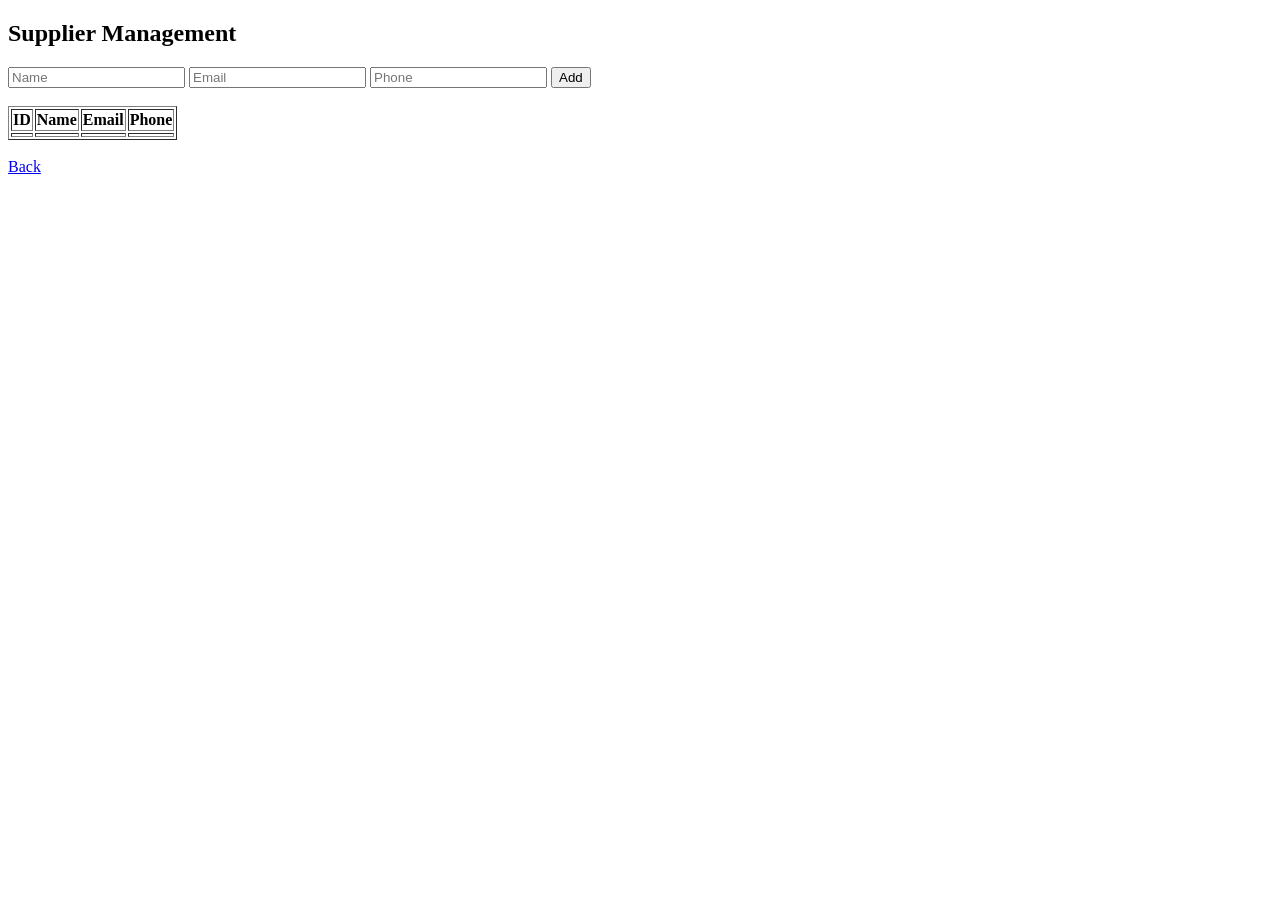
<file: src/main/resources/templates/admin-suppliers.html>
<!DOCTYPE html>
<html xmlns:th="http://www.thymeleaf.org">
<head>
    <title>Suppliers</title>
</head>
<body>

<h2>Supplier Management</h2>

<form action="/admin/suppliers/save" method="post">
    <input type="text" name="supplierName" placeholder="Name" required>
    <input type="text" name="email" placeholder="Email" required>
    <input type="text" name="phone" placeholder="Phone" required>
    <button type="submit">Add</button>
</form>

<br>

<table border="1">
    <tr>
        <th>ID</th>
        <th>Name</th>
        <th>Email</th>
        <th>Phone</th>
    </tr>

    <tr th:each="s : ${suppliers}">
        <td th:text="${s.supplierId}"></td>
        <td th:text="${s.supplierName}"></td>
        <td th:text="${s.email}"></td>
        <td th:text="${s.phone}"></td>
    </tr>
</table>

<br>

<a href="/admin/dashboard">Back</a>

</body>
</html>
</file>
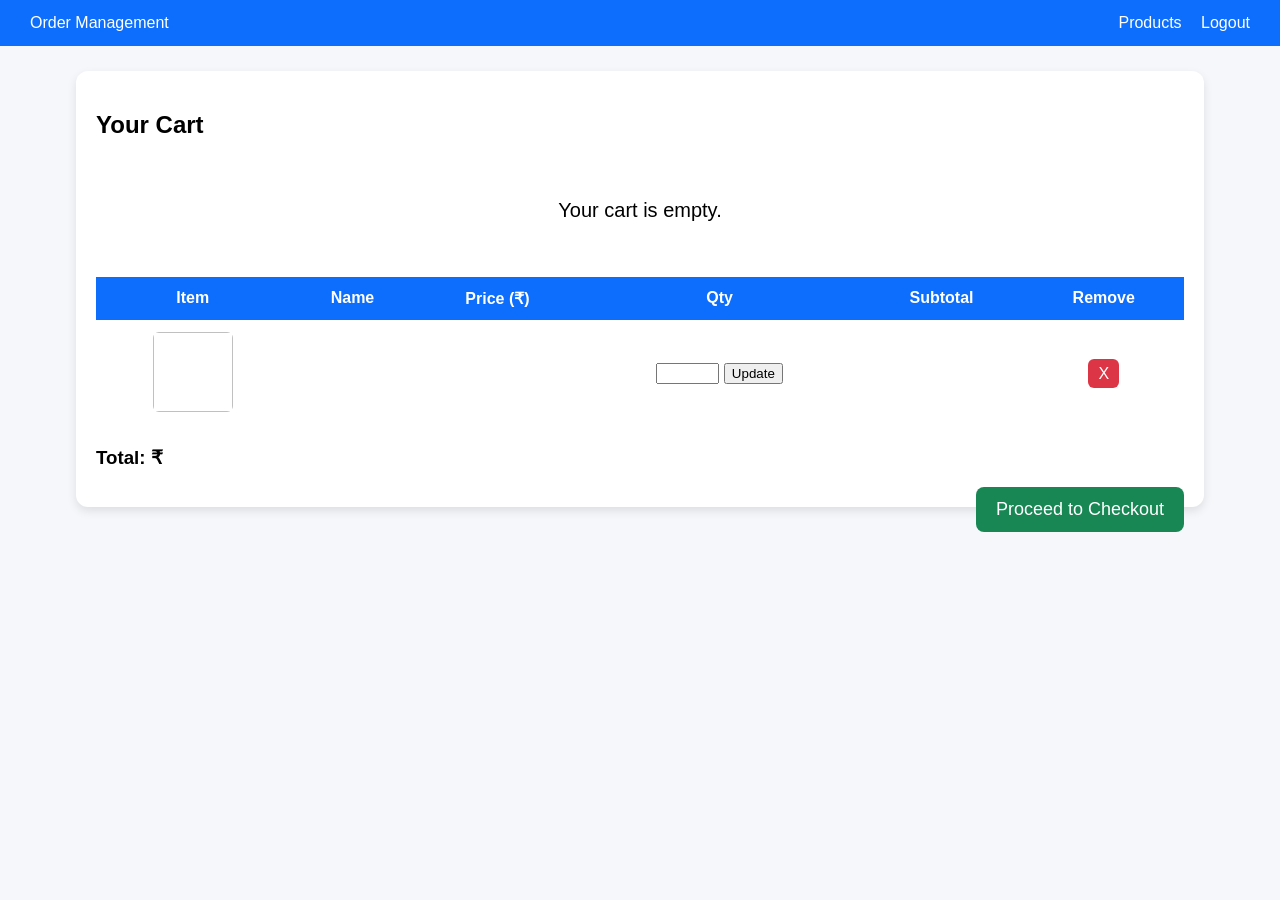
<file: src/main/resources/templates/cart.html>
<!DOCTYPE html>
<html xmlns:th="http://www.thymeleaf.org">
<head>
    <meta charset="UTF-8">
    <title>Your Cart</title>

    <style>
        body {
            font-family: Poppins, sans-serif;
            background: #f5f7fa;
            margin: 0;
        }

        .navbar {
            background: #0d6efd;
            padding: 14px 30px;
            display: flex;
            justify-content: space-between;
            color: white;
        }

        .navbar a {
            color: white;
            text-decoration: none;
            margin-left: 15px;
        }

        .container {
            width: 85%;
            margin: 25px auto;
            background: white;
            padding: 20px;
            border-radius: 12px;
            box-shadow: 0 4px 10px rgba(0,0,0,0.1);
        }

        table {
            width: 100%;
            border-collapse: collapse;
            margin-top: 15px;
        }

        table th, table td {
            padding: 12px;
            text-align: center;
        }

        table th {
            background: #0d6efd;
            color: white;
        }

        img {
            width: 80px;
            height: 80px;
            object-fit: cover;
            border-radius: 6px;
        }

        .btn-remove {
            background: #dc3545;
            color: white;
            padding: 6px 10px;
            border-radius: 6px;
            text-decoration: none;
        }

        .btn-checkout {
            background: #198754;
            padding: 12px 20px;
            color: white;
            text-decoration: none;
            border-radius: 8px;
            font-size: 18px;
            float: right;
        }

        .no-items {
            text-align: center;
            padding: 40px 0;
            font-size: 20px;
        }
    </style>
</head>

<body>

<div class="navbar">
    <div>Order Management</div>
    <div>
        <a href="/products">Products</a>
        <a href="/logout">Logout</a>
    </div>
</div>

<div class="container">

    <h2>Your Cart</h2>

    <div th:if="${#lists.isEmpty(cartItems)}" class="no-items">
        Your cart is empty.
    </div>

    <table th:if="${!#lists.isEmpty(cartItems)}">
        <thead>
        <tr>
            <th>Item</th>
            <th>Name</th>
            <th>Price (₹)</th>
            <th>Qty</th>
            <th>Subtotal</th>
            <th>Remove</th>
        </tr>
        </thead>

        <tbody>
        <tr th:each="c : ${cartItems}">
            <td><img th:src="@{'/images/' + ${c.imageName}}"></td>
            <td th:text="${c.name}"></td>
            <td th:text="${c.price}"></td>

            <td>
                <form th:action="@{'/cart/update/' + ${c.productId}}" method="post">
                    <input type="number" name="qty" min="1" th:value="${c.quantity}" style="width:55px;">
                    <button type="submit">Update</button>
                </form>
            </td>

            <td th:text="${c.subtotal}"></td>

            <td>
                <a class="btn-remove" th:href="@{'/cart/remove/' + ${c.productId}}">X</a>
            </td>
        </tr>
        </tbody>
    </table>

    <h3 th:if="${!#lists.isEmpty(cartItems)}">Total: ₹ <span th:text="${total}"></span></h3>

    <a th:if="${!#lists.isEmpty(cartItems)}" class="btn-checkout" href="/checkout">Proceed to Checkout</a>

</div>

</body>
</html>
</file>
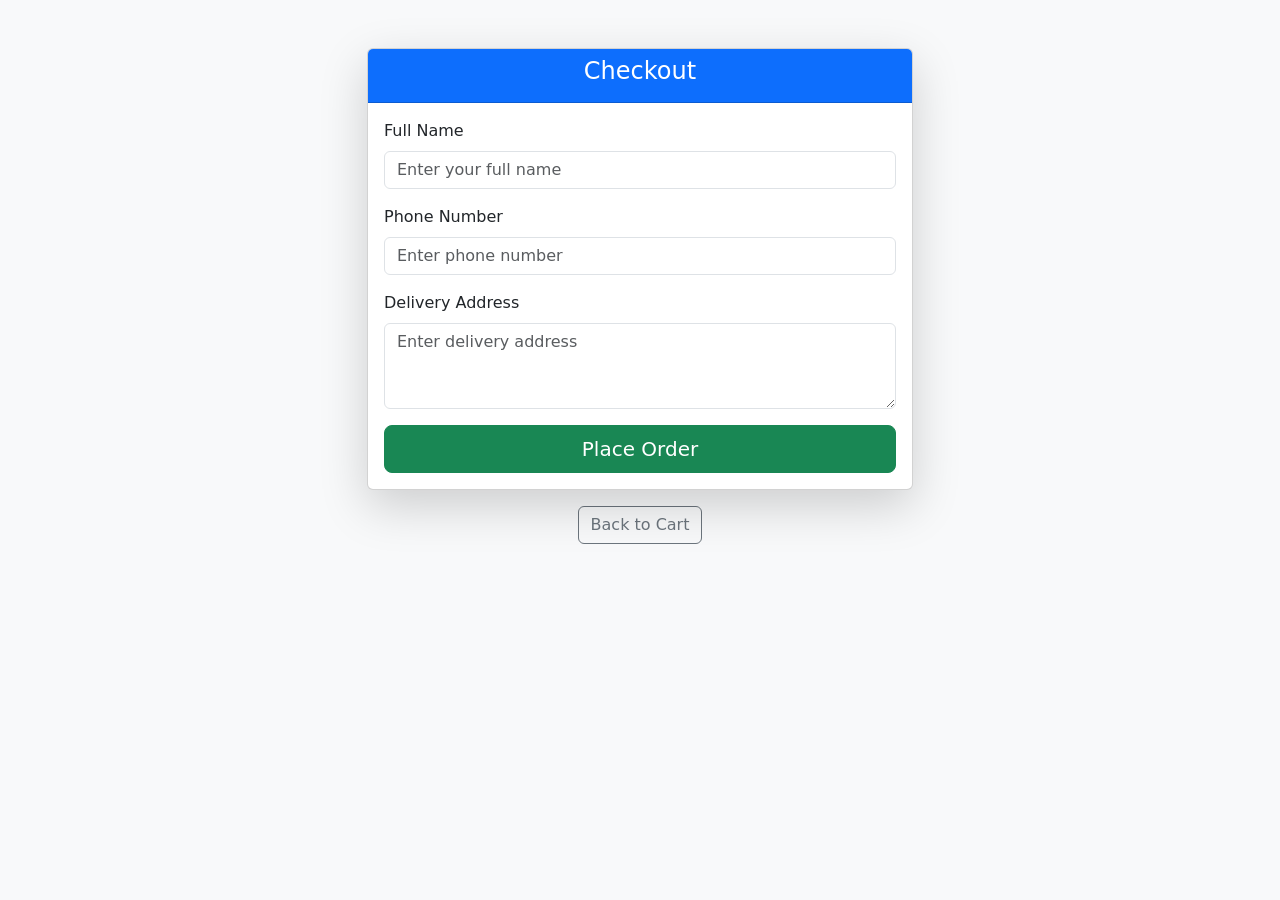
<file: src/main/resources/templates/checkout.html>
<!DOCTYPE html>
<html xmlns:th="http://www.thymeleaf.org">
<head>
    <title>Checkout</title>
    <link rel="stylesheet"
          href="https://cdn.jsdelivr.net/npm/bootstrap@5.3.2/dist/css/bootstrap.min.css">
</head>

<body class="bg-light">

<div class="container mt-5">
    <div class="row justify-content-center">

        <div class="col-md-6">

            <div class="card shadow-lg">
                <div class="card-header text-center bg-primary text-white">
                    <h4>Checkout</h4>
                </div>

                <div class="card-body">
                    <form th:action="@{/checkout/place}" method="post">

                        <div class="mb-3">
                            <label class="form-label">Full Name</label>
                            <input type="text" name="customerName" class="form-control"
                                   placeholder="Enter your full name" required>
                        </div>

                        <div class="mb-3">
                            <label class="form-label">Phone Number</label>
                            <input type="text" name="phone" class="form-control"
                                   placeholder="Enter phone number" required>
                        </div>

                        <div class="mb-3">
                            <label class="form-label">Delivery Address</label>
                            <textarea name="address" class="form-control" rows="3"
                                      placeholder="Enter delivery address" required></textarea>
                        </div>

                        <div class="d-grid">
                            <button class="btn btn-success btn-lg">Place Order</button>
                        </div>

                    </form>
                </div>
            </div>

            <div class="text-center mt-3">
                <a href="/cart" class="btn btn-outline-secondary">Back to Cart</a>
            </div>

        </div>
    </div>
</div>

</body>
</html>
</file>
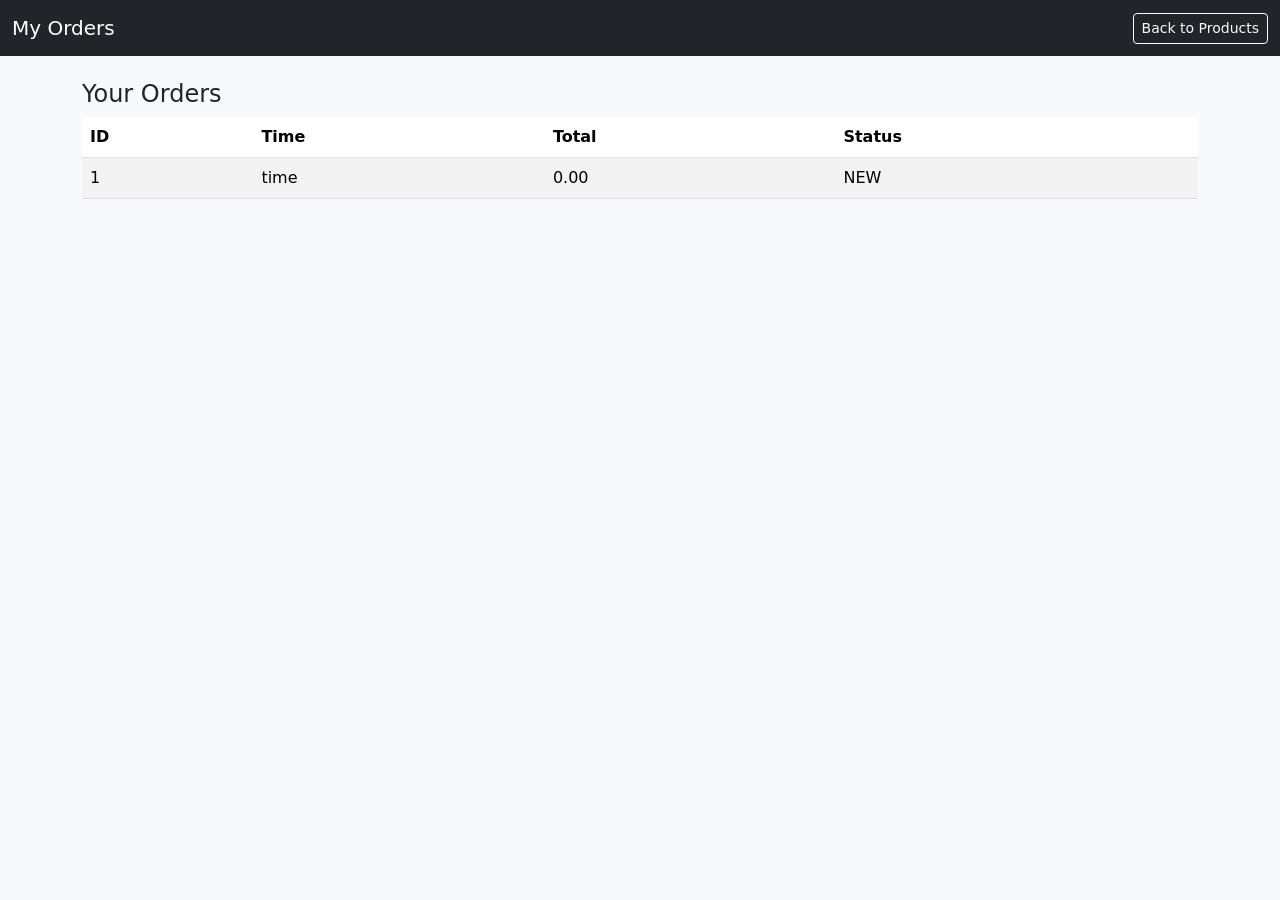
<file: src/main/resources/templates/my-orders.html>
<!DOCTYPE html>
<html xmlns:th="http://www.thymeleaf.org">
<head>
    <meta charset="UTF-8">
    <title>My Orders</title>
    <link rel="stylesheet"
          href="https://cdn.jsdelivr.net/npm/bootstrap@5.3.0/dist/css/bootstrap.min.css">
</head>
<body class="bg-light">
<nav class="navbar navbar-dark bg-dark">
    <div class="container-fluid">
        <span class="navbar-brand">My Orders</span>
        <a class="btn btn-outline-light btn-sm" href="/products">Back to Products</a>
    </div>
</nav>

<div class="container mt-4">
    <h4>Your Orders</h4>
    <table class="table table-striped">
        <thead>
        <tr>
            <th>ID</th><th>Time</th><th>Total</th><th>Status</th>
        </tr>
        </thead>
        <tbody>
        <tr th:each="o : ${orders}">
            <td th:text="${o.id}">1</td>
            <td th:text="${o.orderTime}">time</td>
            <td th:text="${o.totalAmount}">0.00</td>
            <td th:text="${o.status}">NEW</td>
        </tr>
        </tbody>
    </table>
</div>
</body>
</html>
</file>
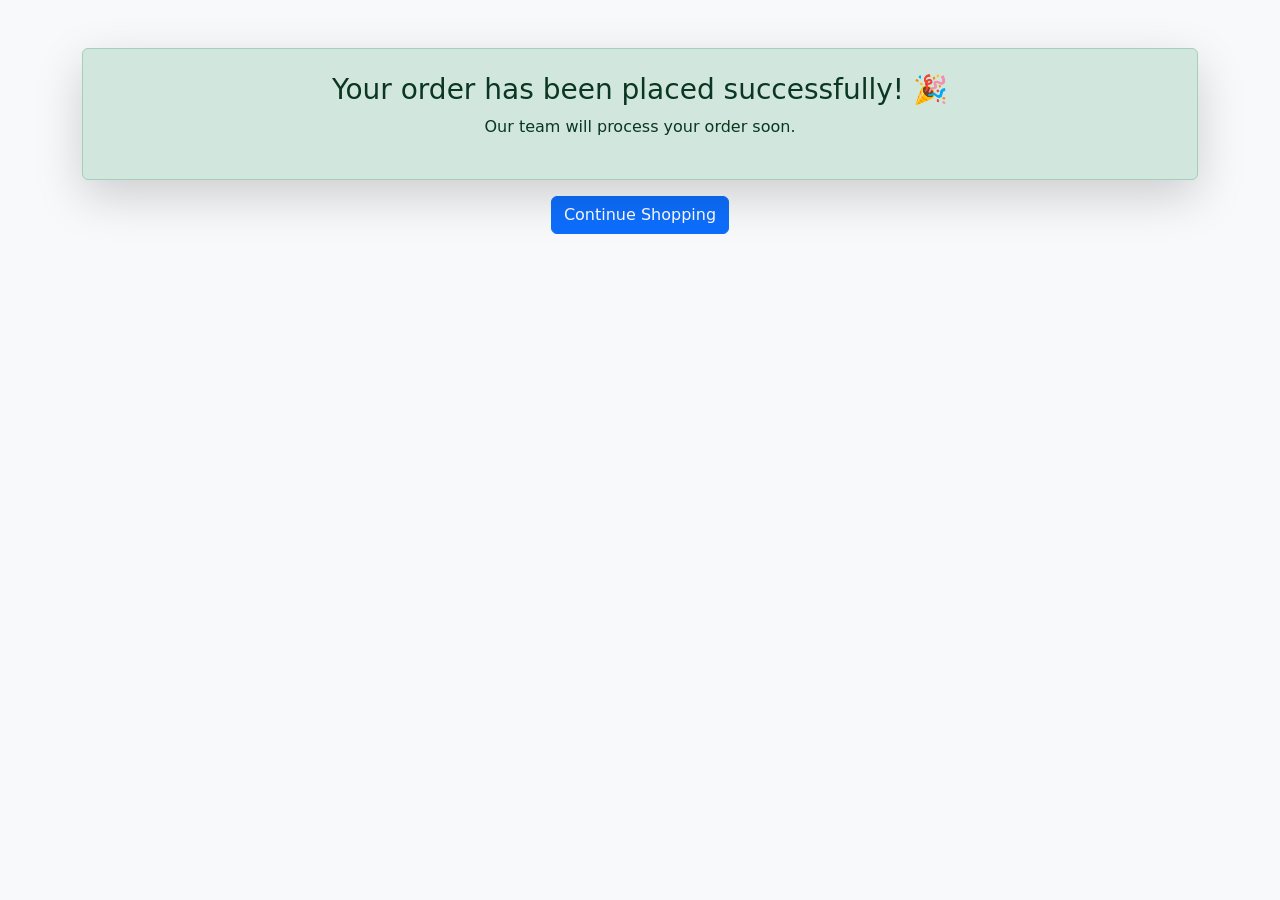
<file: src/main/resources/templates/order-success.html>
<!DOCTYPE html>
<html xmlns:th="http://www.thymeleaf.org">
<head>
    <title>Order Successful</title>
    <link rel="stylesheet"
          href="https://cdn.jsdelivr.net/npm/bootstrap@5.3.2/dist/css/bootstrap.min.css">
</head>

<body class="bg-light">

<div class="container text-center mt-5">

    <div class="alert alert-success shadow-lg p-4">
        <h3>Your order has been placed successfully! 🎉</h3>
        <p>Our team will process your order soon.</p>
    </div>

    <a href="/products" class="btn btn-primary">Continue Shopping</a>
</div>

</body>
</html>
</file>
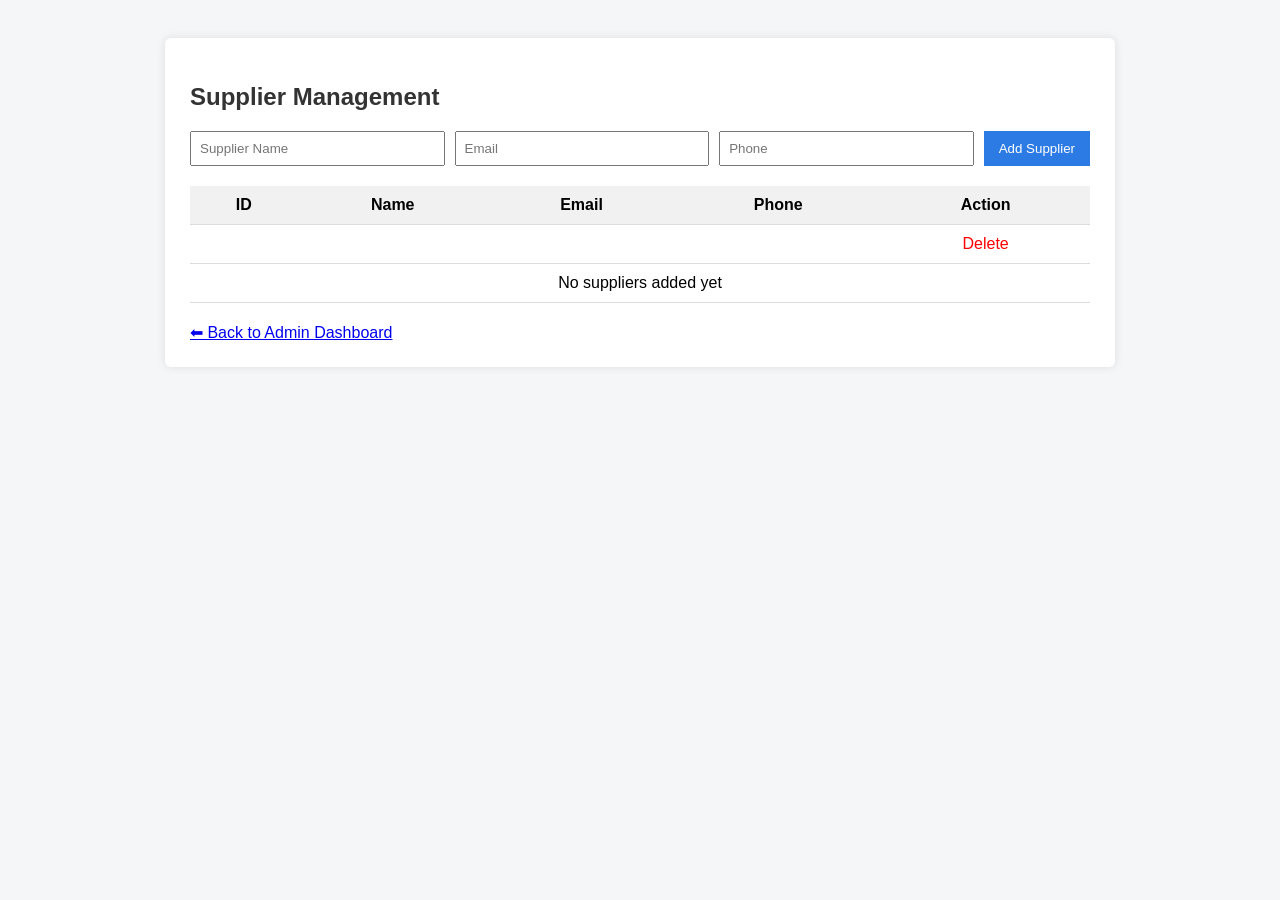
<file: src/main/resources/templates/suppliers.html>
<!DOCTYPE html>
<html xmlns:th="http://www.thymeleaf.org">
<head>
    <title>Supplier Management</title>
    <style>
        body {
            font-family: Arial, sans-serif;
            background: #f4f6f8;
            padding: 30px;
        }

        h2 {
            color: #333;
        }

        .container {
            max-width: 900px;
            margin: auto;
            background: white;
            padding: 25px;
            border-radius: 6px;
            box-shadow: 0 0 10px rgba(0,0,0,0.1);
        }

        form {
            display: flex;
            gap: 10px;
            margin-bottom: 20px;
        }

        form input {
            flex: 1;
            padding: 8px;
        }

        form button {
            padding: 8px 15px;
            background: #2c7be5;
            color: white;
            border: none;
            cursor: pointer;
        }

        table {
            width: 100%;
            border-collapse: collapse;
        }

        th, td {
            padding: 10px;
            border-bottom: 1px solid #ddd;
            text-align: center;
        }

        th {
            background: #f1f1f1;
        }

        a.delete {
            color: red;
            text-decoration: none;
        }

        .back {
            margin-top: 20px;
        }
    </style>
</head>
<body>

<div class="container">

    <h2>Supplier Management</h2>

    <!-- Add Supplier Form -->
    <form action="/admin/suppliers/add" method="post">
        <input type="text" name="supplierName" placeholder="Supplier Name" required>
        <input type="email" name="email" placeholder="Email" required>
        <input type="text" name="phone" placeholder="Phone" required>
        <button type="submit">Add Supplier</button>
    </form>

    <!-- Supplier Table -->
    <table>
        <thead>
            <tr>
                <th>ID</th>
                <th>Name</th>
                <th>Email</th>
                <th>Phone</th>
                <th>Action</th>
            </tr>
        </thead>
        <tbody>
            <tr th:each="s : ${suppliers}">
                <td th:text="${s.supplierId}"></td>
                <td th:text="${s.supplierName}"></td>
                <td th:text="${s.email}"></td>
                <td th:text="${s.phone}"></td>
                <td>
                    <a th:href="@{/admin/suppliers/delete/{id}(id=${s.supplierId})}"
                       class="delete"
                       onclick="return confirm('Delete this supplier?')">
                        Delete
                    </a>
                </td>
            </tr>

            <tr th:if="${#lists.isEmpty(suppliers)}">
                <td colspan="5">No suppliers added yet</td>
            </tr>
        </tbody>
    </table>

    <div class="back">
        <a href="/admin/dashboard">⬅ Back to Admin Dashboard</a>
    </div>

</div>

</body>
</html>
</file>
